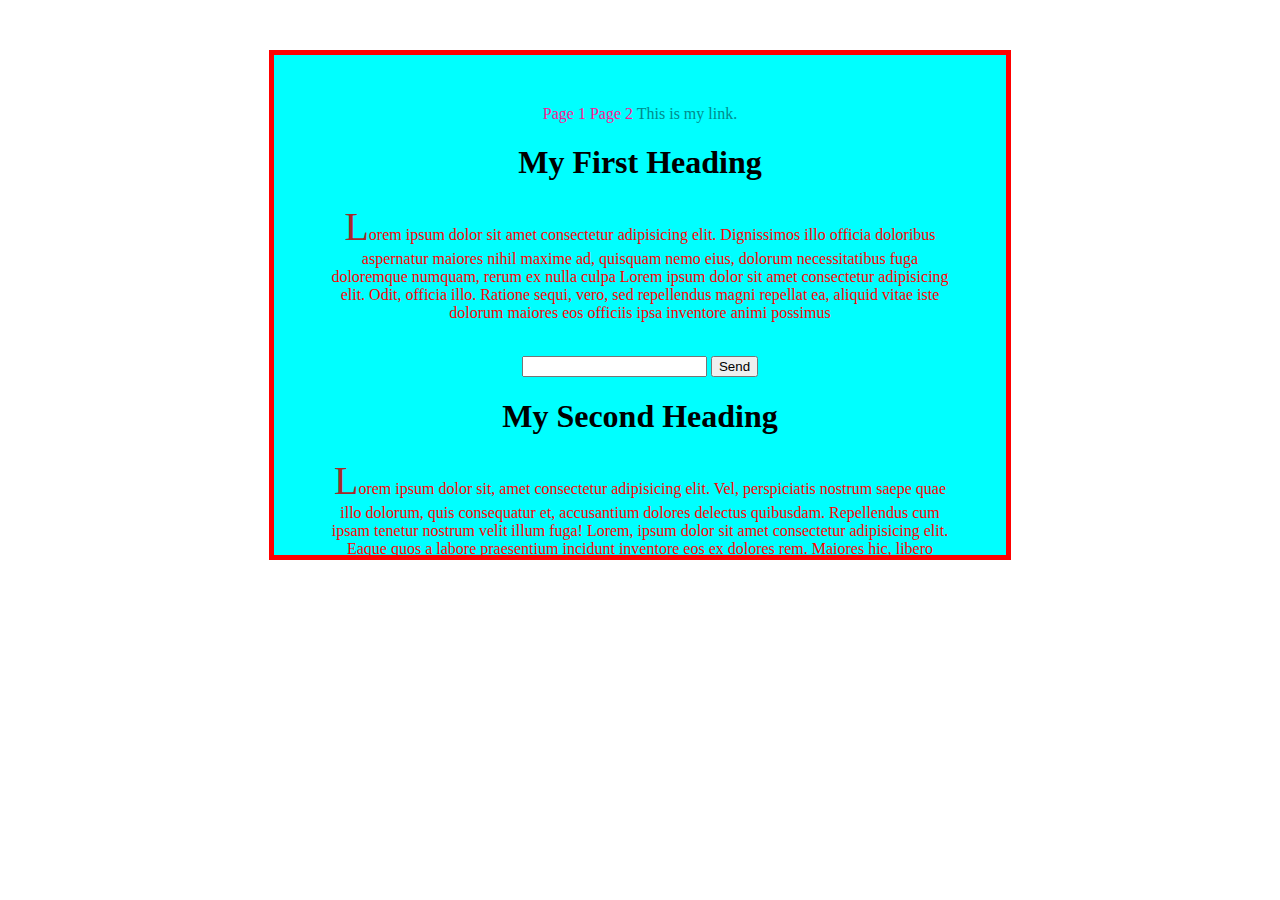
<file: Smit Practice/index.html>
<!DOCTYPE html>
<html lang="en">
<head>
    <meta charset="UTF-8">
    <meta name="viewport" content="width=device-width, initial-scale=1.0">
    <title>Practice</title>
    <link href="style.css" rel="stylesheet" type="text/css"/>

</head>
<body>
    <div>
        <a href="./Pages/Page1.html">Page 1</a>
        <a href="./Pages/Page2.html">Page 2</a>
        <a id="link" href="https://www.daraz.pk/" target="_blank">This is my link.</a>
        <h1>My First Heading</h1>
        <p id="para1">Lorem ipsum dolor sit amet consectetur adipisicing elit. Dignissimos illo officia doloribus aspernatur maiores nihil maxime ad, quisquam nemo eius, dolorum necessitatibus fuga doloremque numquam, rerum ex nulla culpa Lorem ipsum dolor sit amet consectetur adipisicing elit. Odit, officia illo. Ratione sequi, vero, sed repellendus magni repellat ea, aliquid vitae iste dolorum maiores eos officiis ipsa inventore animi possimus</p>
    <br/>
    <input type="text" id="box">
    <button>Send</button>
    <h1>My Second Heading</h1>
    <p id="para1">Lorem ipsum dolor sit, amet consectetur adipisicing elit. Vel, perspiciatis nostrum saepe quae illo dolorum, quis consequatur et, accusantium dolores delectus quibusdam. Repellendus cum ipsam tenetur nostrum velit illum fuga! Lorem, ipsum dolor sit amet consectetur adipisicing elit. Eaque quos a labore praesentium incidunt inventore eos ex dolores rem. Maiores hic, libero deserunt saepe possimus sequi cum commodi velit ipsa</p>
    </div>
    
</body>
</html>
</file>
<file: Smit Practice/style.css>
p{
    color: red;
}
#para1:first-letter{
    font-size: 40px;
    color: brown;
}
a:link{
    color: deeppink;
    text-decoration: none;
}
a:visited{
    color: green;
}
a:hover{
    color: deeppink;
    text-decoration: underline;
}
#link{
    color: darkcyan;
}
#box:focus{
    background-color: blueviolet;
}
button:hover{
    background-color: green;
}
button:focus{
    background-color: pink;
}
div{
    height: 400px;
    width: 50%;
    min-height: 300px;
    background-color: aqua;
    overflow: scroll;
    /*border-width: 10px;
    border-style: dotted;
    border-color: brown;*/
    border: 5px solid red;
    margin: 50px auto 50px auto; /* to center div */
    padding: 50px;
    text-align: center;
}
</file>
